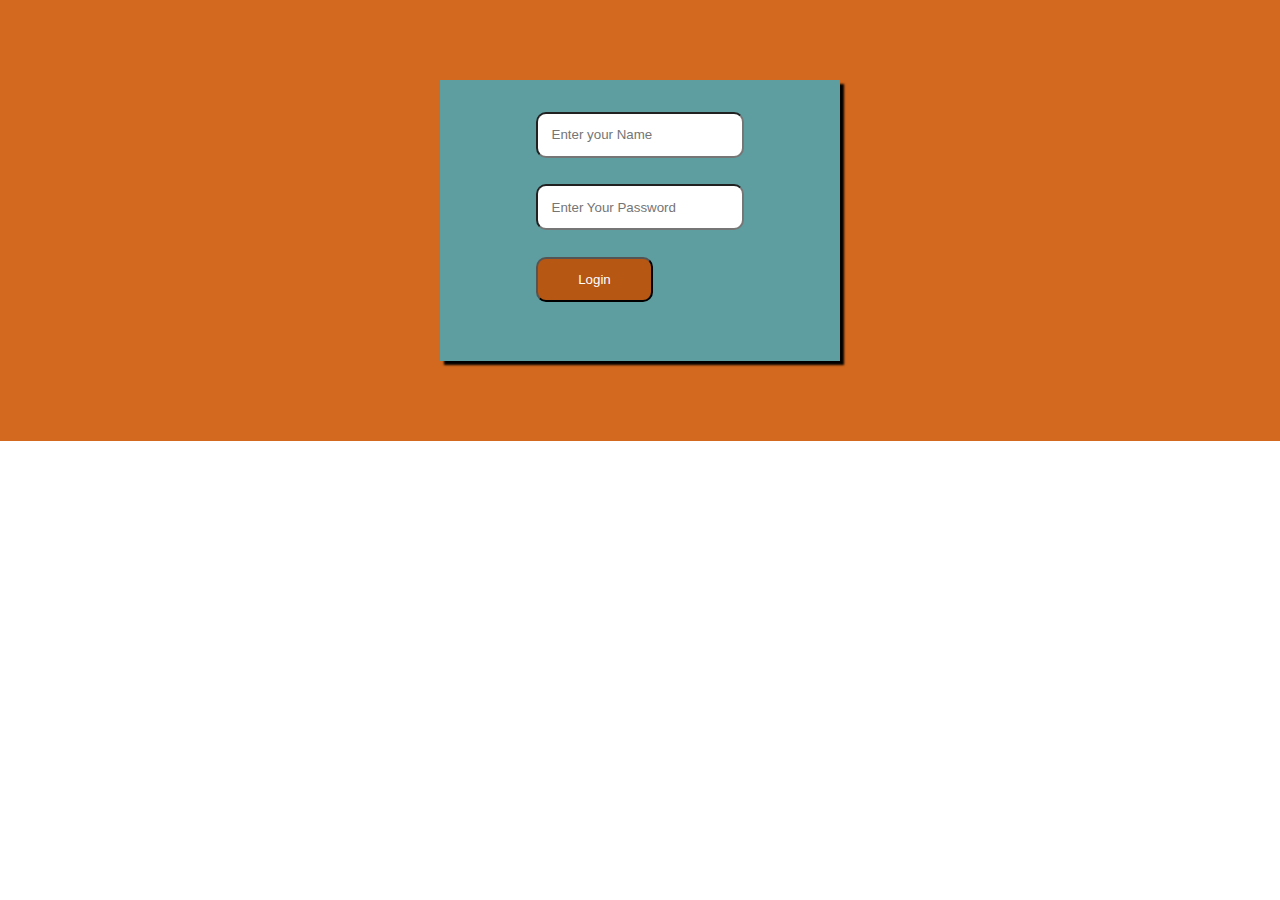
<file: index.html>
<!DOCTYPE html>
<html lang="en">
<head>
    <meta charset="UTF-8">
    <meta http-equiv="X-UA-Compatible" content="IE=edge">
    <meta name="viewport" content="width=device-width, initial-scale=1.0">
    <title>Document</title>
    <link rel="stylesheet" href="style.css">
</head>
<body>
<div class="container">
    <div class="form">
        <form action="post">
            <input type="text" id="username" placeholder="Enter your Name"/>
            <br>
            <input type="password" name="password" id="" placeholder="Enter Your Password"/>
            <br>
            <input type="button" value="Login">
        </form>
    </div>
</div>
    
</body>
</html>
</file>
<file: style.css>
*{
    margin: 0;
    padding: 0;
    box-sizing: border-box;
}

.container{
    background-color: chocolate;
    padding: 5em 2em;
    
}
.form{
    background-color: cadetblue;
    width: 40%;
    margin:0 auto;
    padding: 2em 1em;
    display: flex;
    max-width: 400px;
    justify-content: center;
    box-shadow: 4px 4px 2px black;
}
.form form>input{
    margin-bottom: 2em;
    padding: 1em 1em;
    border-radius: 10px;
    
}
.form form input[type="button"]{
    background-color: rgb(182, 87, 19);
    padding: 1em 3em;
    color: white;
    
}
</file>
